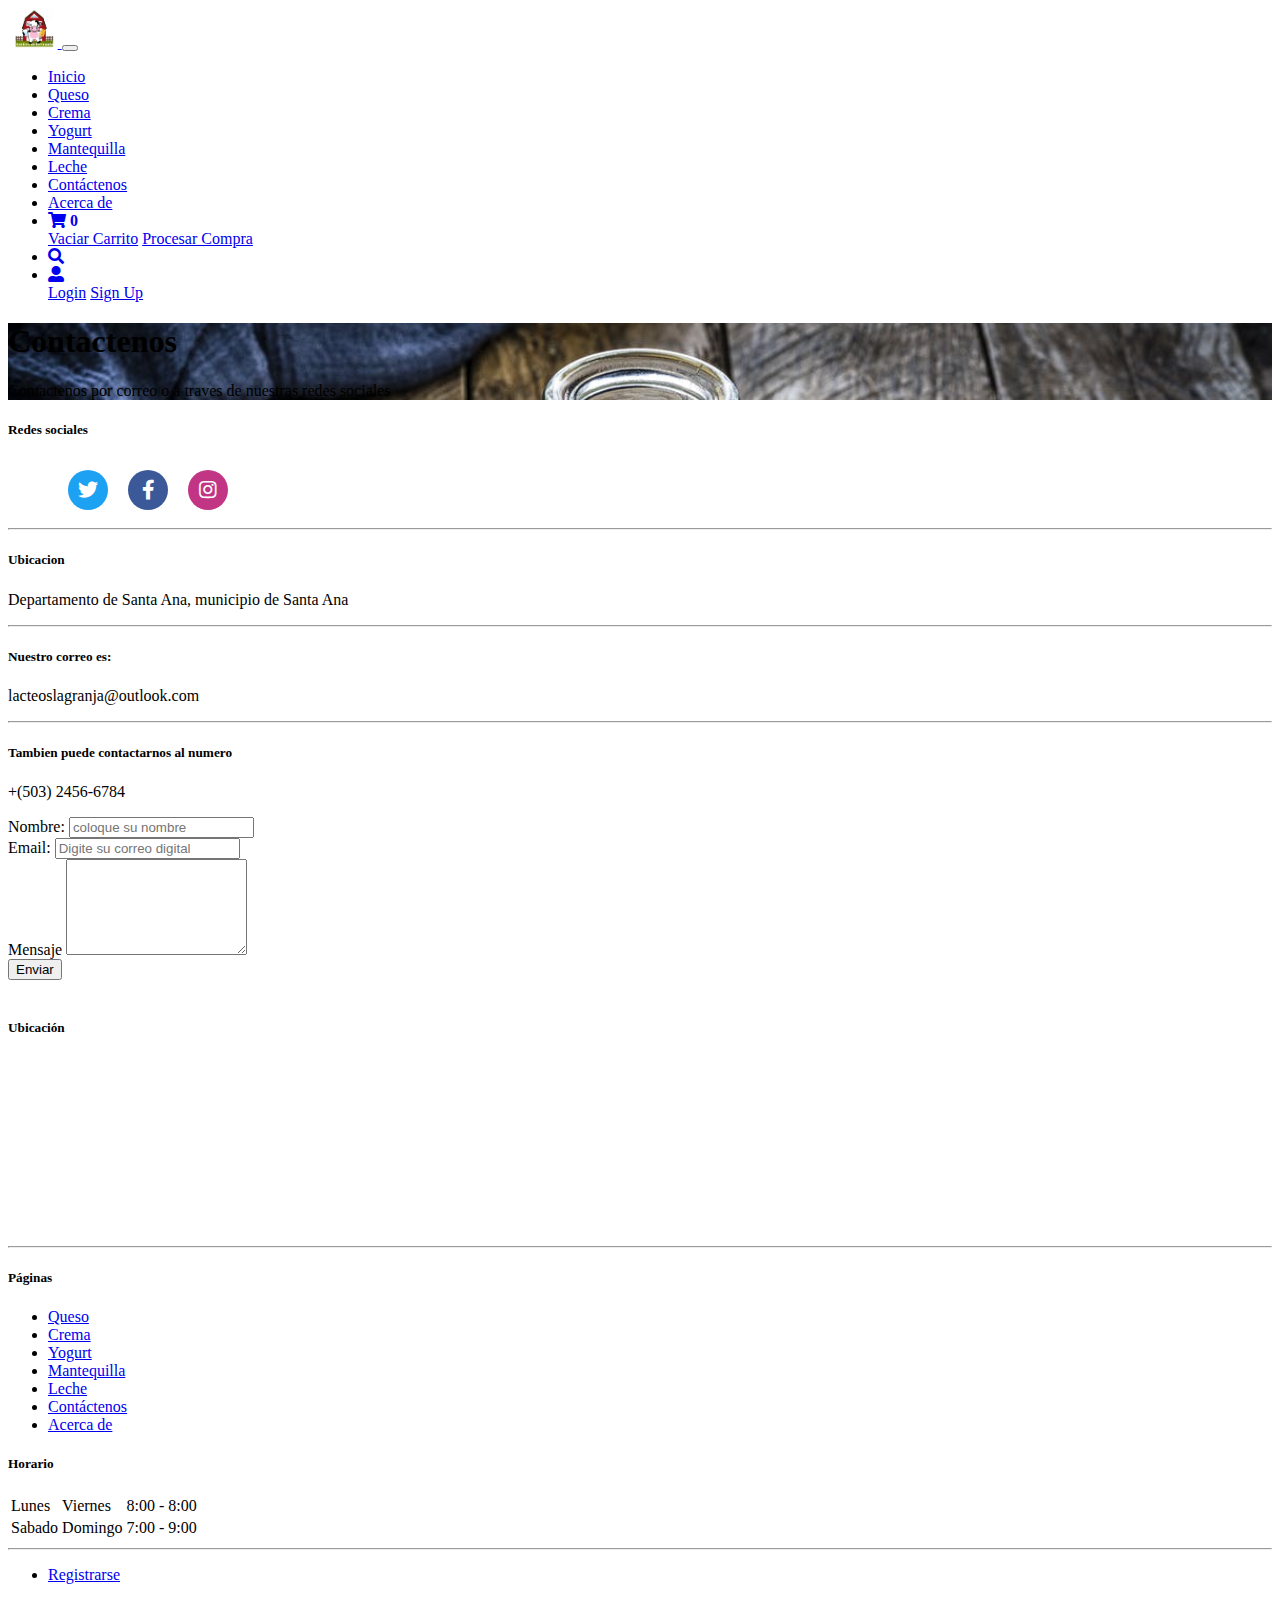
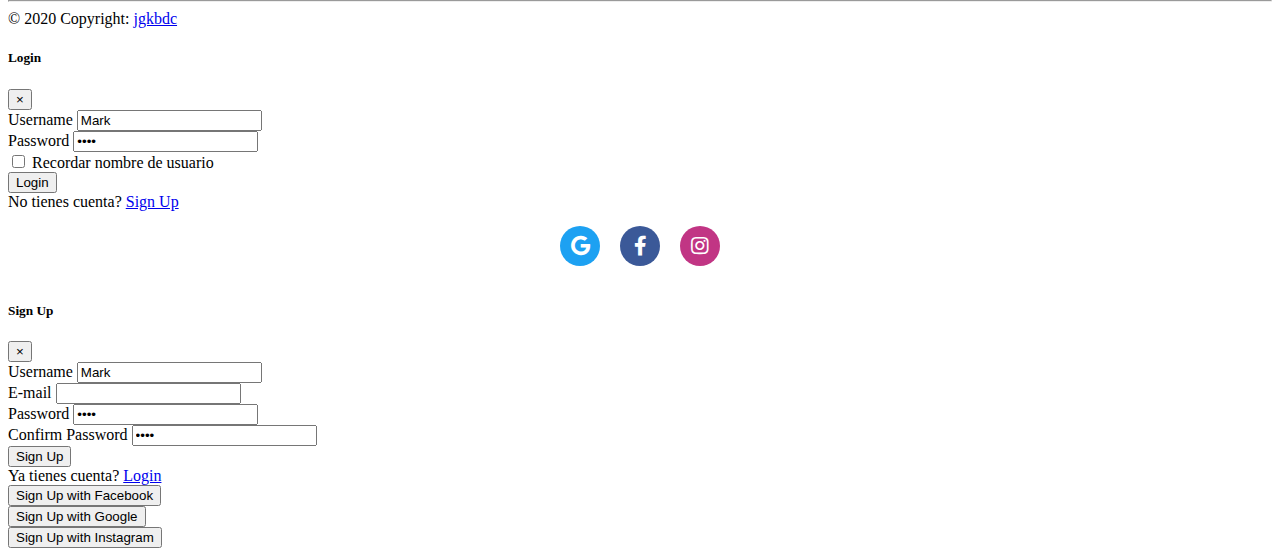
<file: contactUs.html>
<!DOCTYPE html>
<html lang="en">
<head>
    <meta charset="UTF-8">
    <meta name="viewport" content="width=device-width, initial-scale=1.0">
    <title>Contáctenos</title>
    <link rel="shortcut icon" href="img/Logo1.png"> 
    <link rel="stylesheet" href="https://stackpath.bootstrapcdn.com/bootstrap/4.5.0/css/bootstrap.min.css" integrity="sha384-9aIt2nRpC12Uk9gS9baDl411NQApFmC26EwAOH8WgZl5MYYxFfc+NcPb1dKGj7Sk" crossorigin="anonymous">
	<link rel="stylesheet" href="https://use.fontawesome.com/releases/v5.8.2/css/all.css">
	<link rel="stylesheet" href="https://fonts.googleapis.com/css?family=Roboto:300,400,500,700&display=swap">
	<link rel="stylesheet" href="https://cdnjs.cloudflare.com/ajax/libs/animate.css/4.0.0/animate.min.css" />
	<link rel="stylesheet" type="text/css" href="./css/style.css">
	<link rel="stylesheet" href="css/contactUs.css">
</head>
<body>
    <div class="bg-dark">
		<div class="container">
			<!--Navbar -->
			<nav class="mb-1 navbar navbar-expand-lg navbar-light ">
				<a class="navbar-brand" href="index.html">
					<img src="img/Logo1.png" height="40" class="d-inline-block align-top" alt="mdb logo">
				</a>
				<button class="navbar-toggler" type="button" data-toggle="collapse" data-target="#navbarNavDropdown" aria-controls="navbarNavDropdown" aria-expanded="false" aria-label="Toggle navigation">
					<span class="navbar-toggler-icon"></span>
				</button>
				<div class="collapse navbar-collapse" id="navbarNavDropdown">
					<ul class="navbar-nav ml-auto ">
						<li class="nav-item active">
							<a class="nav-link text-white" href="index.html">Inicio <span class="sr-only">(current)</span></a>
						</li>
						<li class="nav-item">
							<a class="nav-link text-white" href="quesos.html">Queso</a>
						</li>
						<li class="nav-item">
							<a class="nav-link text-white" href="crema.html">Crema</a>
						</li>
						<li class="nav-item">
							<a class="nav-link text-white" href="yogurt.html">Yogurt</a>
						</li>
						<li class="nav-item">
							<a class="nav-link text-white" href="mantequilla.html">Mantequilla</a>
						</li>
						<li class="nav-item">
							<a class="nav-link text-white" href="leche.html">Leche</a>
						</li>
					<li class="nav-item">
							<a class="nav-link text-white" href="contactUs.html">Contáctenos</a>
						</li>
						<li class="nav-item">
							<a class="nav-link text-white" href="aboutus.html">Acerca de</a>
						</li>
						<li class="nav-item dropdown">
							<a class="nav-link dropdown-toggle img-fluid" height="70px"
							width="70px" href="#" id="dropdown01" data-toggle="dropdown" aria-haspopup="true"
							aria-expanded="false">
							<i class="fas fa-shopping-cart text-white">
								<span id="cant_products_shoopping">
									0
								</span>
							</i>
						</a>
						<div class="dropdown-menu" aria-labelledby="navbarDropdown">
							<a class="dropdown-item text-danger" href="#" id="vaciar-carrito">Vaciar Carrito</a>
							<a class="dropdown-item text-primary" href="#" id="procesar-pedido">Procesar
							Compra</a>
						</div>
					</li>
					<li class="nav-item ">
						<a href="#sr_barrs" class="nav-link">
							<i class="fas fa-search text-white"></i>
						</a>
					</li>
					<li class="nav-item dropdown ">
						<a class="nav-link dropdown-toggle text-white" href="#" id="navbarDropdownMenuLink" role="button" data-toggle="dropdown" aria-haspopup="true" aria-expanded="false">
							<i class="fas fa-user-alt"></i>
						</a>
						<div class="dropdown-menu" aria-labelledby="navbarDropdownMenuLink">
							<a class="dropdown-item"  href="#loginmodal" data-toggle="modal" data-target="#loginmodal">Login</a>
							<a class="dropdown-item" href="signupmodal" data-toggle="modal" data-target="#signupmodal">Sign Up</a>

						</div>
					</li>
				</ul>
			</div>
		</nav>
	</div>
</div>
<div class="container">
	<div class="jumbotron jumbotron-fluid">
		<h1 class="text-center text-white display-3">Contactenos</h1>
		<p class="text-center text-white display-4">Contactenos por correo o a traves de nuestras redes sociales</p>
	</div>
	<div class="row">
		<div class="col-xl-4 col-lg-4 col-md-4 col-sm-12 col-xs-12 ml-xl-5 ml-lg-5 mb-5	 bg-dark text-white ">
			<h5 class="mt-3 font-weight-bold">Redes sociales</h5>
			<div class="social_media_content">
				<a href="http://www.twitter.com/falconmasters" target="_blank" class="twitter">
					<i class="fab fa-twitter"></i>
				</a>
				<a href="http://www.facebook.com/falconmasters" target="_blank" class="facebook">
					<i class="fab fa-facebook-f"></i>
				</a>
				<a href="http://www.instagram.com" target="_blank" class="instagram">
					<i class="fab fa-instagram"></i>
				</a>
			</div>
			<hr>
			<h5 class="font-weight-bold">Ubicacion</h5>
			<p>Departamento de Santa Ana, municipio de Santa Ana</p>
			<hr>
			<h5 class="font-weight-bold">Nuestro correo es:</h5>
			<p>lacteoslagranja@outlook.com</p>
			<hr>
			<h5 class="font-weight-bold">Tambien puede contactarnos al numero</h5>
			<p>+(503) 2456-6784</p>
		</div>
		<div class="col-xl-6 col-lg-6 col-md-6 col-sm-12 col-sm-12offset-1">
			<div class="form-group">
				<label for="nombre">Nombre:</label>
				<input type="text" class="form-control" name="nombre" id="nombre" aria-describedby="helpId" placeholder="coloque su nombre">
			</div>
			<div class="form-group">
				<label for="email">Email: </label>
				<input type="email" class="form-control" name="email" id="email" aria-describedby="emailHelpId" placeholder="Digite su correo digital">
			</div>
			<div class="form-group">
				<label for="mensaje">Mensaje</label>
				<textarea id="mensaje" class="form-control" name="mensaje" rows="6"></textarea>
			</div>
			<button type="submit" class="btn btn-primary" id="enviar">Enviar</button>
		</div>
	</div>
</div>
<br>
<div class="bg-dark">
<div class="container">
		<!-- Footer -->
		<footer class="page-footer font-small stylish-color-dark pt-4">

			<!-- Footer Links -->
			<div class="container text-center text-md-left">

				<!-- Grid row -->
				<div class="row">

					<!-- Grid column -->
					<div class="col-12 col-md-6 mt-md-0 mt-3">

						<!-- Content -->
						<h5 class="text-uppercase text-center text-light">Ubicación</h5>
						<iframe
						src="https://www.google.com/maps/embed?pb=!1m14!1m8!1m3!1d1938.1637113611694!2d-89.2289306!3d13.6986087!3m2!1i1024!2i768!4f13.1!3m3!1m2!1s0x8f63303f2266ced1%3A0x1305fab92194bef3!2sDistribuidora%20del%20Caribe!5e0!3m2!1ses-419!2ssv!4v1598929293075!5m2!1ses-419!2ssv"
						width="100%" height="175px" frameborder="0" style="border-radius: 4px;" allowfullscreen="" aria-hidden="false" tabindex="0">

					</iframe>

				</div>
				<!-- Grid column -->

				<hr class="clearfix w-100 d-md-none">

				<!-- Grid column -->
				<div class="col-12 col-md-2  mb-md-0 mb-3">

					<!-- Links -->
					<h5 class="text-uppercase text-light">Páginas</h5>

					<ul class="list-unstyled">
						<li>
							<a href="quesos.html" class="text-muted">Queso</a>
						</li>
						<li>
							<a href="crema.html" class="text-muted">Crema</a>
						</li>
						<li>
							<a href="yogurt.html" class="text-muted">Yogurt</a>
						</li>
						<li>
							<a href="mantequilla.html" class="text-muted">Mantequilla</a>
						</li>
						<li>
							<a href="leche.html" class="text-muted">Leche</a>
						</li>
							<li>
							<a href="contactUs.html" class="text-muted">Contáctenos</a>
						</li>
						<li>
							<a href="aboutus.html" class="text-muted">Acerca de</a>
						</li>
					</ul>

				</div>
				<!-- <hr class="clearfix w-100 d-md-none"> -->

				<!-- Grid column -->
				<div class="col-12 col-md-4 mb-md-0 mb-3">

					<!-- Links -->
					<h5 class="text-uppercase text-light text-center">Horario</h5>

					<table class="table table-dark">
						<tbody>
							<tr>
								<td>Lunes</td>
								<td>Viernes</td>
								<td>8:00 - 8:00</td>
							</tr>
							<tr>
								<td>Sabado</td>
								<td>Domingo</td>
								<td>7:00 - 9:00</td>
							</tr>
						</tbody>
					</table>

				</div>
				<!-- Grid row -->

			</div>
			<!-- Footer Links -->

			<hr>

			<!-- Call to action -->
			<ul class="list-unstyled list-inline text-center py-2">
				
				<li class="list-inline-item">
					<a class="btn btn-danger btn-rounded" href="#signupmodal" data-toggle="modal" data-target="#signupmodal" data-dismiss="modal">Registrarse</a>
				</li>
			</ul>
			<hr>
			
			<!-- Copyright -->
			<div class="footer-copyright text-center py-3">© 2020 Copyright:
				<a href="#" class="text-uppercase text-muted">jgkbdc</a>
			</div>
			<!-- Copyright -->

		</footer>
		<!-- Footer -->
	</div>
</div>
<span id="mdaddandbuy_now" hidden></span>
<span id="addtocar_shoopping" hidden></span>
<span hidden id="form_compraview"></span>
<span hidden id="btn_minvalnm"></span>
<span hidden id="btn_masvalnm"></span>
<div class="modal fade" id="loginmodal" tabindex="-1" aria-labelledby="exampleModalLabel" aria-hidden="true">
			<div class="modal-dialog">
				<div class="modal-content">
					<div class="modal-header">
						<h5 class="modal-title" id="exampleModalLabel">Login</h5>
						<button type="button" class="close" data-dismiss="modal" aria-label="Close">
							<span aria-hidden="true">&times;</span>
						</button>
					</div>
					<div class="modal-body">
						<form class="needs-validation p-4" novalidate>
							<div class="form-row " >
								<div class="col-md-12 mb-3">
									<label for="valusername">Username</label>
									<input type="text" class="form-control" id="valusername" value="Mark" required>

								</div>
							</div>
							<div class="form-row">
								<div class="col-md-12 mb-3">
									<label for="valpassword">Password</label>
									<input type="password" class="form-control" id="valpassword" value="Mark" required>

								</div>
							</div>
							<div class="form-group">
								<div class="form-check">
									<input class="form-check-input" type="checkbox" value="" id="remenberuserval">
									<label class="form-check-label" for="remenberuserval">
										Recordar nombre de usuario
									</label>
								</div>
							</div>
							<div class="form-group">
								<button class="btn btn-info  btn-lg btn-block" type="submit">Login</button>
							</div>
							<div class="form-group">
								<label class="form-check-label" for="gridCheck">
									No tienes cuenta? <a  href="#signupmodal" data-toggle="modal" data-target="#signupmodal" data-dismiss="modal">Sign Up</a>
								</label>
							</div>
						</form>

						<script>
							(function() {
								'use strict';
								window.addEventListener('load', function() {
									var forms = document.getElementsByClassName('needs-validation');
									var validation = Array.prototype.filter.call(forms, function(form) {
										form.addEventListener('submit', function(event) {
											if (form.checkValidity() === false) {
												event.preventDefault();
												event.stopPropagation();
											}
											form.classList.add('was-validated');
										}, false);
									});
								}, false);
							})();
						</script>

					</div>
					<div class="modal-footer d-flex justify-content-center">
							<!-- <button type="button" class="btn btn-secondary" data-dismiss="modal">Close</button>
								<button type="button" class="btn btn-primary">Save changes</button> -->

								<footer class="contenedor">
									<div class="redes-sociales">
										<div class="contenedor-icono">
											<a href="http://www.twitter.com/falconmasters" target="_blank" class="twitter">
												<i class="fab fa-google"></i>
											</a>
										</div>
										<div class="contenedor-icono">
											<a href="http://www.facebook.com/falconmasters" target="_blank" class="facebook">
												<i class="fab fa-facebook-f"></i>
											</a>
										</div>
										<div class="contenedor-icono">
											<a href="http://www.instagram.com" target="_blank" class="instagram">
												<i class="fab fa-instagram"></i>
											</a>
										</div>
									</div>
								</footer>
							</div>
						</div>
					</div>
				</div>

				<!-- modal sign up -->
				<div class="modal fade" id="signupmodal" tabindex="-1" aria-labelledby="exampleModalLabel" aria-hidden="true">
					<div class="modal-dialog modal-lg">
						<div class="modal-content">
							<div class="modal-header">
								<h5 class="modal-title" id="exampleModalLabel">Sign Up</h5>
								<button type="button" class="close" data-dismiss="modal" aria-label="Close">
									<span aria-hidden="true">&times;</span>
								</button>
							</div>
							<div class="modal-body">
							
								<div class="row no-gutters">
									<div class="col-md-6">
										<div class="card-body">
											<form class="needs-validation " novalidate>
												<div class="form-group">
													<!-- <div class="col-md-12 mb-3"> -->
														<label for="valusernamesp">Username</label>
														<input type="text" class="form-control" id="valusernamesp" value="Mark" required>
														<!-- </div> -->
													</div>
													<div class="form-group">
														<!-- <div class="col-md-12 mb-3"> -->
															<label for="valemailregister">E-mail</label>
															<input type="email" class="form-control" id="valemailregister"  required>
															<!-- </div> -->
														</div>
														<div class="form-group">
															<!-- <div class="col-md-12 mb-3"> -->
																<label for="valpassregiser">Password</label>
																<input type="password" class="form-control" id="valpassregiser" value="Mark" required>
																<!-- </div> -->
															</div>
															<div class="form-group">
																<!-- <div class="col-md-12 mb-3"> -->
																	<label for="valpassregister2">Confirm Password</label>
																	<input type="password" class="form-control" id="valpassregister2" value="Mark" required>
																	<!-- </div> -->
																</div>
																<div class="form-group">
																	<button class="btn btn-info  btn-lg btn-block" type="submit">Sign Up</button>
																</div>
																<div class="form-group">
																	<label class="form-check-label" for="gridCheck">
																		Ya tienes cuenta? <a  href="#loginmodal" data-toggle="modal" data-target="#loginmodal" data-dismiss="modal">Login</a>
																	</label>
																</div>
															</form>

															<script>
																(function() {
																	'use strict';
																	window.addEventListener('load', function() {
																		var forms = document.getElementsByClassName('needs-validation');
																		var validation = Array.prototype.filter.call(forms, function(form) {
																			form.addEventListener('submit', function(event) {
																				if (form.checkValidity() === false) {
																					event.preventDefault();
																					event.stopPropagation();
																				}
																				form.classList.add('was-validated');
																			}, false);
																		});
																	}, false);
																})();
															</script>
														</div>
													</div>
													<div class="col-md-6 "  id="nettosignup">
														<div class="row mx-auto  row-cols-md-3 py-5 mt-4 pt-4">
															<div class="col col-12 col-md-12 mb-4 mt-4">
																<button class="btn btn-info btn-lg btn-block">Sign Up with Facebook</button>
															</div>

															<div class="col col-12 col-md-12 mb-4 mt-4">
																<button class="btn btn-warning btn-lg btn-block">Sign Up with Google</button>
															</div>

															<div class="col col-12 col-md-12 mb-4 mt-4">
																<button class="btn btn-danger btn-lg btn-block">Sign Up with Instagram</button>
															</div>
														</div>
													</div>
												</div>
											</div>
						<!-- 	<div class="modal-footer">
								<button type="button" class="btn btn-secondary" data-dismiss="modal">Close</button>
								<button type="button" class="btn btn-primary">Save changes</button>
							</div> -->
						</div>
					</div>
				</div>
<script src="https://code.jquery.com/jquery-3.5.1.slim.min.js" integrity="sha384-DfXdz2htPH0lsSSs5nCTpuj/zy4C+OGpamoFVy38MVBnE+IbbVYUew+OrCXaRkfj" crossorigin="anonymous">
</script>
<script src="js/filter.js"></script>
<script src="https://cdn.jsdelivr.net/npm/popper.js@1.16.0/dist/umd/popper.min.js" integrity="sha384-Q6E9RHvbIyZFJoft+2mJbHaEWldlvI9IOYy5n3zV9zzTtmI3UksdQRVvoxMfooAo" crossorigin="anonymous">
</script>
<script src="https://stackpath.bootstrapcdn.com/bootstrap/4.5.0/js/bootstrap.min.js" integrity="sha384-OgVRvuATP1z7JjHLkuOU7Xw704+h835Lr+6QL9UvYjZE3Ipu6Tp75j7Bh/kR0JKI" crossorigin="anonymous">
</script>
	<script src="js/sweetalert2.min.js"></script>   
				<script src="js/carrito.js"></script>
				<script src="js/pedido.js"></script>
</body>
</html>
</file>
<file: css/style.css>
.flip-box {
			width: 100%;
			height: 80vh;
			perspective: 1000px;
		}

		.flip-box-inner {
			position: relative;
			width: 100%;
			height: 80vh;
			text-align: center;
			transition: transform 0.8s;
			transform-style: preserve-3d;
		}

		.flip-box:hover .flip-box-inner {
			transform: rotateY(180deg);
		}

		.flip-box-front, .flip-box-back {
			position: absolute;
			width: 100%;
			height: 80vh;
			-webkit-backface-visibility: hidden;
			backface-visibility: hidden;
		}

		.flip-box-front {
			background-color: red;
			color: black;
			height: 80vh;
		}

		.flip-box-back {
			background-color: dodgerblue;
			color: white;
			height: 80vh;
			transform: rotateY(180deg);
		}
		#jumbo_img_front{
			background-image: url(https://cdn.hispantv.com/hispanmedia/files/images/thumbnail/20190709/1340323_xl.jpg);
			background-repeat: no-repeat;
			color:white; 
			background-size: 100% 100%;
			height: 80vh;
		}
		#jumbo_img_back{
			background-image: url(https://as.com/deporteyvida/imagenes/2019/05/29/portada/1559132933_784891_1559133012_noticia_normal.jpg);  
			background-repeat: no-repeat;
			color:black;
			background-size: 100% 100%;
			height: 80vh;
		}


		/*card images*/
		#box_crdimgs_prod img{
			height: 32vh;
		}



		/*--------------imagen flip*/

		.flip-box_cardbox {
			background-color: transparent;
			width: auto;
			height: 198px;
			
			perspective: 1000px;
		}

		.flip-box-inner_card {
			position: relative;
			width: 100%;
			height: 100%;
			text-align: center;
			transition: transform 0.8s;
			transform-style: preserve-3d;
		}

		.flip-box_cardbox:hover .flip-box-inner_card {
			transform: rotateX(180deg);
		}

		.flip-box-front_img_crd, .flip-box-back_img_crd {
			position: absolute;
			width: 100%;
			height: 100%;
			-webkit-backface-visibility: hidden;
			backface-visibility: hidden;
		}

		.flip-box-front_img_crd {
			
			color: black;
		}

		.flip-box-back_img_crd {
			
			color: white;
			transform: rotateX(180deg);
		}


		/*-------footer-----------*/
		footer .redes-sociales {
			display: flex;
			align-content: center;
			justify-content: center;
			padding: 5px;
			flex-wrap: wrap;
		}

		footer .redes-sociales a {
			display: block;
			width: 40px;
			height: 40px;
			background: #000;
			color: #fff;
			margin:10px;
			text-align: center;
			border-radius: 100px;
			transition: .3s ease all;
		}

		footer .redes-sociales .twitter {background: #1da1f2;}
		footer .redes-sociales .facebook {background: #3b5998;}
		footer .redes-sociales .instagram {background: #c13584;}
		footer .redes-sociales .whatsapp{background: green }

		footer .redes-sociales a i {
			font-size: 20px;
			line-height: 40px;
		}

		footer .contenedor-icono:hover a {
			animation: icono .5s ease;
		}

		@keyframes icono {
			from {
				transform: rotate3d(0,0,0,0);
			}
			to {
				transform: rotate3d(0,1,0, 360deg);
			}
		}



		/*galeria d img productos*/

		.cardimgrespon{
			height: 200px;
		}


		/*texto line*/
		.tex_line_right {
			text-align: left;
			position:relative;
		}
		.tex_line_right span {
			background:#fff  ;
			z-index:100;
			font-weight: 300;
			font-size: 3.4 rem;
			position:relative;
			padding:15px;
		}
		.tex_line_right::after  {
			content: '';
			position: absolute;
			width:100%;
			height:2px;
			left:0px;
			top:50%;
			background: #212529;
			z-index:50;
		}

		/*texto line*/
		.tex_line_left {
			text-align: right;
			position:relative;
		}
		.tex_line_left span {
			background:#fff;
			font-weight: 300;
			font-size: 3.4 rem;
			z-index:100;
			position:relative;
			padding:15px;
		}
		.tex_line_left::after  {
			content: '';
			position: absolute;
			width:100%;
			height:2px;
			left:0px;
			top:50%;
			background: #212529;
			z-index:50;
		}
</file>
<file: css/contactUs.css>
.jumbotron{
    background-image: url('../img/lacteos_contatcUs.jpg'); 
    background-repeat: no-repeat; 
    background-size: cover; 
    border-radius: 0;
}


.social_media_content{
    display: inline-flex;
    align-content: center;
    justify-content: center;
    padding: 0px 50px;
    flex-wrap: wrap;
}

.social_media_content a{
    display: block;
    width: 40px;
    height: 40px;
    color: #fff;
    margin:10px;
    text-align: center;
    border-radius: 100px;
    transition: .3s ease all;
}

.social_media_content a i{
    font-size: 20px;
	line-height: 40px;
}

.social_media_content .twitter {background: #1da1f2;}
.social_media_content .facebook {background: #3b5998;}
.social_media_content .instagram {background: #c13584;}
</file>
